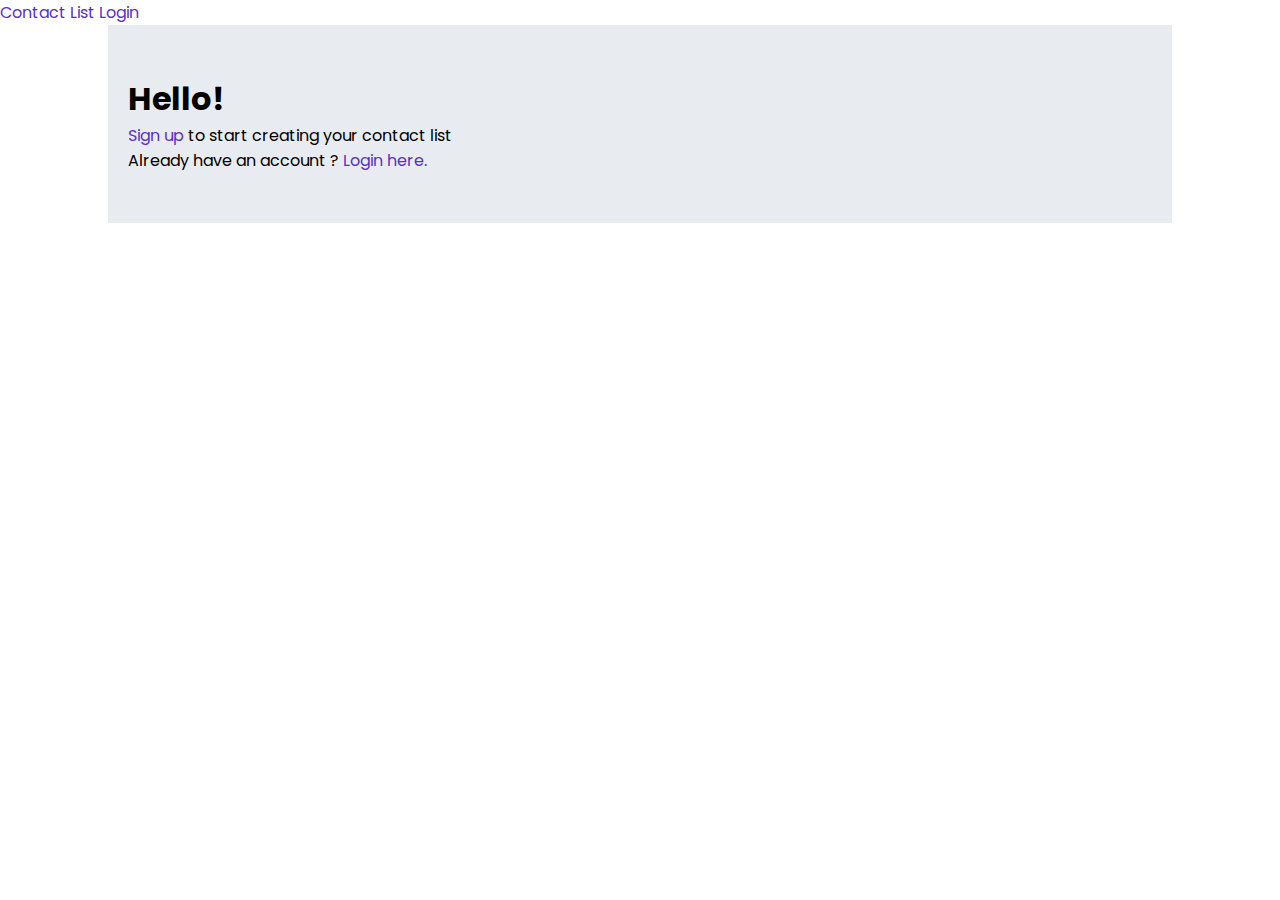
<file: index.html>
<!DOCTYPE html>
<html lang="en">
<head>
    <meta charset="UTF-8">
    <meta http-equiv="X-UA-Compatible" content="IE=edge">
    <meta name="viewport" content="width=device-width, initial-scale=1.0">
    <link href="https://cdn.jsdelivr.net/npm/bootstrap@5.1.3/dist/css/bootstrap.min.css" rel="stylesheet" integrity="sha384-1BmE4kWBq78iYhFldvKuhfTAU6auU8tT94WrHftjDbrCEXSU1oBoqyl2QvZ6jIW3" crossorigin="anonymous">
    <link rel="stylesheet" href="./assets/css/style.css">
    <title>Document</title>
</head>
<body class="">
    <nav class="navbar navbar-expand-lg navbar-dark bg-dark">
        <div class="container-fluid">
            <a class="navbar-brand" href="#">Contact List</a>
            <a href="./login.html" class="btn btn-dark d-flex">Login</a>
        </div>
      </nav>
      <div class="pres">
          <h1>Hello!</h1>
          <p><a href="signup.html">Sign up</a> to start creating your contact list</p>
          <p>Already have an account ? <a href="login.html">Login here.</a></p>
      </div>
    <script src="https://cdn.jsdelivr.net/npm/bootstrap@5.1.3/dist/js/bootstrap.bundle.min.js" integrity="sha384-ka7Sk0Gln4gmtz2MlQnikT1wXgYsOg+OMhuP+IlRH9sENBO0LRn5q+8nbTov4+1p" crossorigin="anonymous"></script>
</body>
</html>
</file>
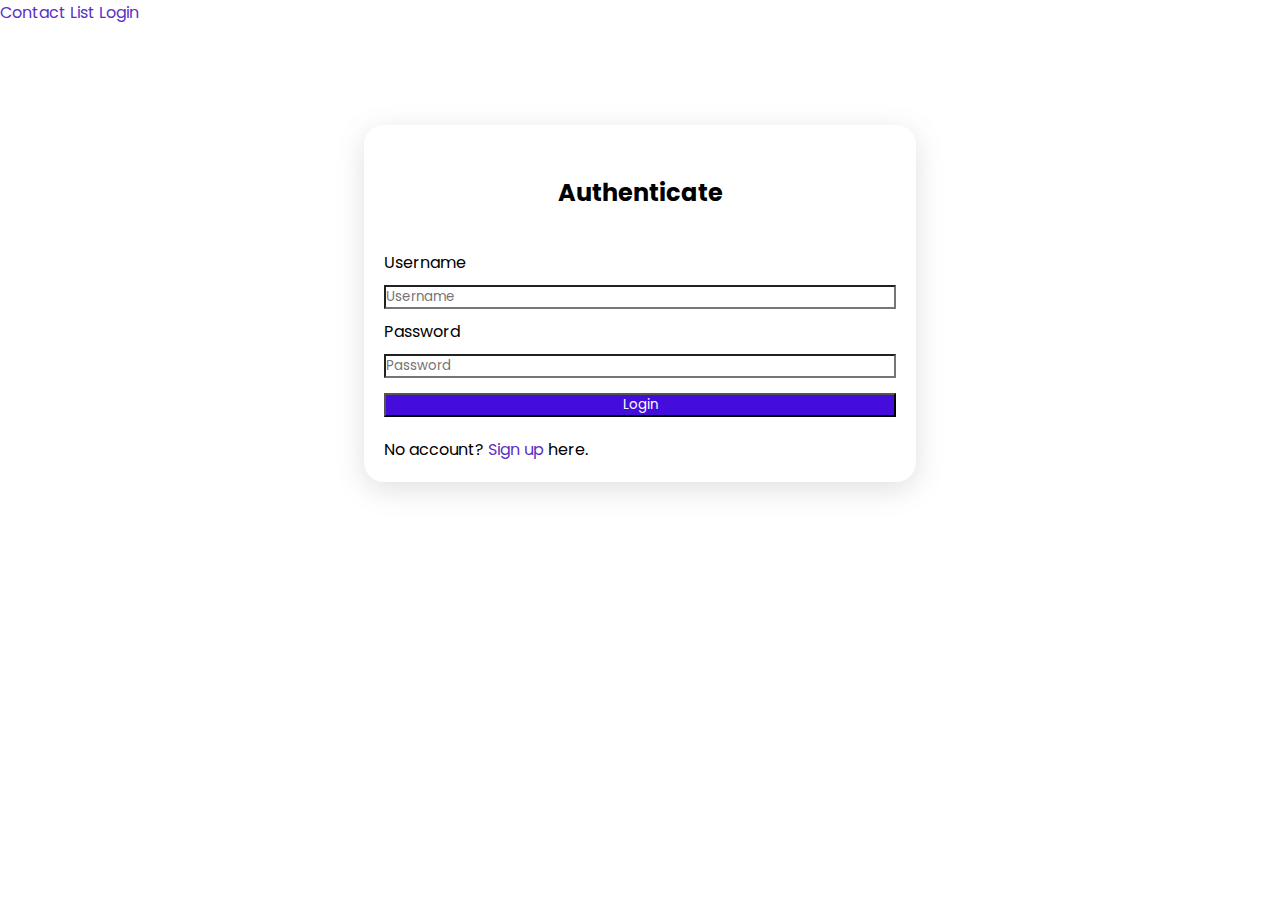
<file: login.html>
<!DOCTYPE html>
<html lang="en">
<head>
    <meta charset="UTF-8">
    <meta http-equiv="X-UA-Compatible" content="IE=edge">
    <meta name="viewport" content="width=device-width, initial-scale=1.0">
    <link href="https://cdn.jsdelivr.net/npm/bootstrap@5.1.3/dist/css/bootstrap.min.css" rel="stylesheet" integrity="sha384-1BmE4kWBq78iYhFldvKuhfTAU6auU8tT94WrHftjDbrCEXSU1oBoqyl2QvZ6jIW3" crossorigin="anonymous">
    <link rel="stylesheet" href="./assets/css/style.css">
    <title>Document</title>
</head>
<body class="">
    <nav class="navbar navbar-expand-lg navbar-dark bg-dark">
        <div class="container-fluid">
            <a class="navbar-brand" href="#">Contact List</a>
            <a href="./login.html" class="btn btn-dark d-flex">Login</a>
        </div>
      </nav>
      <div class="">
        <div class="login">
            <h2 class="tlogin">Authenticate</h2>
            <form id="loginform" action="">
                <div class="sec">
                    <label for="username">Username</label>
                    <input type="text" id="username" class="form-control" placeholder="Username" aria-label="Username" aria-describedby="addon-wrapping">
                    <p id="usernameError" class="invalid-feedback small"></p>    
                </div>
                <div class="sec">
                    <label for="password">Password</label>
                    <input type="password" id="password" class="form-control" placeholder="Password" aria-label="Password" aria-describedby="addon-wrapping">
                    <p id="passwordError" class="invalid-feedback small"></p>       
                </div>
                <div class="sec">
                    <input class="btn btn-sepcial" type="submit" value="Login" name="submit">
                </div>     
            </form>
            <p class="s13">No account? <a href="./signup.html">Sign up</a> here.</p>
        </div>
      </div>
    <script src="./assets/js/validation.js"></script>
    <script src="https://cdn.jsdelivr.net/npm/bootstrap@5.1.3/dist/js/bootstrap.bundle.min.js" integrity="sha384-ka7Sk0Gln4gmtz2MlQnikT1wXgYsOg+OMhuP+IlRH9sENBO0LRn5q+8nbTov4+1p" crossorigin="anonymous"></script>
</body>
</html>
</file>
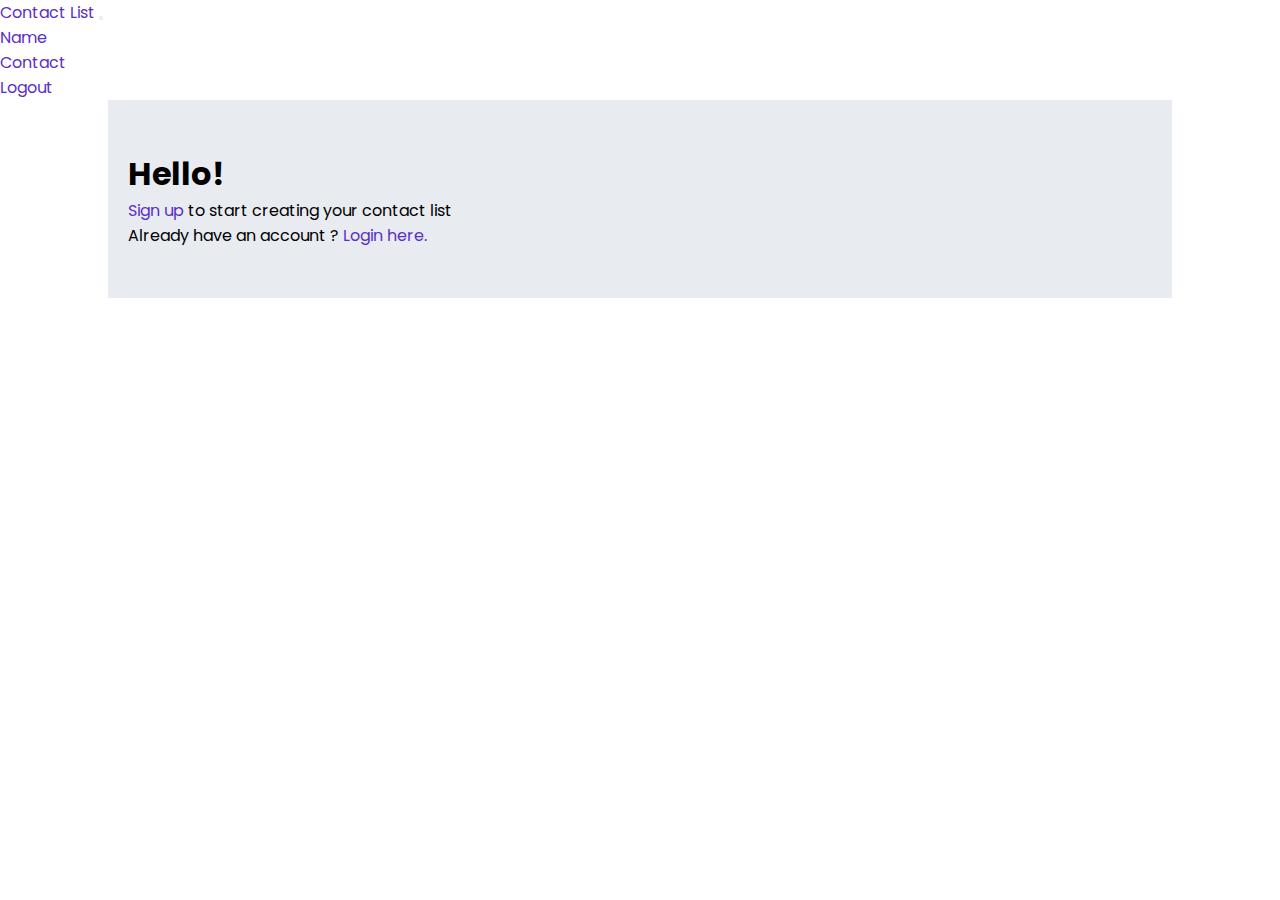
<file: profile.html>
<!DOCTYPE html>
<html lang="en">
<head>
    <meta charset="UTF-8">
    <meta http-equiv="X-UA-Compatible" content="IE=edge">
    <meta name="viewport" content="width=device-width, initial-scale=1.0">
    <link href="https://cdn.jsdelivr.net/npm/bootstrap@5.1.3/dist/css/bootstrap.min.css" rel="stylesheet" integrity="sha384-1BmE4kWBq78iYhFldvKuhfTAU6auU8tT94WrHftjDbrCEXSU1oBoqyl2QvZ6jIW3" crossorigin="anonymous">
    <link rel="stylesheet" href="./assets/css/style.css">
    <title>Document</title>
</head>
<body class="">
    <nav class="navbar navbar-expand-lg navbar-dark bg-dark">
        <div class="container-fluid">
          <a class="navbar-brand" href="#">Contact List</a>
          <button class="navbar-toggler" type="button" data-bs-toggle="collapse" data-bs-target="#navbarSupportedContent" aria-controls="navbarSupportedContent" aria-expanded="false" aria-label="Toggle navigation">
            <span class="navbar-toggler-icon"></span>
          </button>
          <div class="collapse navbar-collapse" id="navbarSupportedContent">
            <ul class="navbar-nav me-auto mb-2 mb-lg-0">
              <li class="nav-item">
                <a class="nav-link" aria-current="page" href="#">Name</a>
              </li>
              <li class="nav-item">
                <a class="nav-link" href="#">Contact</a>
              </li>
              <li class="nav-item">
                <a class="nav-link">Logout</a>
              </li>
            </ul>
          </div>
        </div>
      </nav>
      <div class="pres">
          <h1>Hello!</h1>
          <p><a href="signup.html">Sign up</a> to start creating your contact list</p>
          <p>Already have an account ? <a href="login.html">Login here.</a></p>
      </div>
    <script src="https://cdn.jsdelivr.net/npm/bootstrap@5.1.3/dist/js/bootstrap.bundle.min.js" integrity="sha384-ka7Sk0Gln4gmtz2MlQnikT1wXgYsOg+OMhuP+IlRH9sENBO0LRn5q+8nbTov4+1p" crossorigin="anonymous"></script>
</body>
</html>
</file>
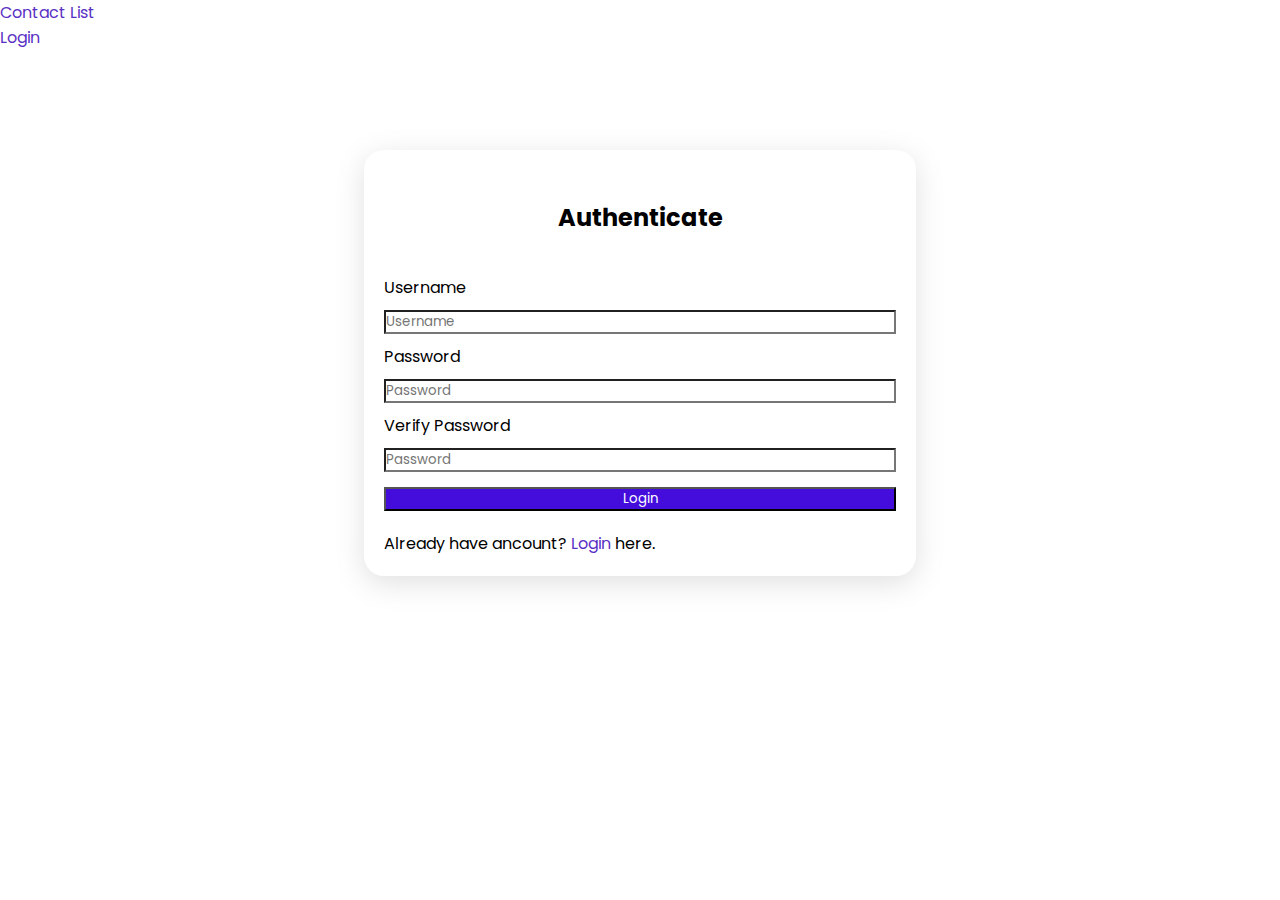
<file: signup.html>
<!DOCTYPE html>
<html lang="en">
<head>
    <meta charset="UTF-8">
    <meta http-equiv="X-UA-Compatible" content="IE=edge">
    <meta name="viewport" content="width=device-width, initial-scale=1.0">
    <link href="https://cdn.jsdelivr.net/npm/bootstrap@5.1.3/dist/css/bootstrap.min.css" rel="stylesheet" integrity="sha384-1BmE4kWBq78iYhFldvKuhfTAU6auU8tT94WrHftjDbrCEXSU1oBoqyl2QvZ6jIW3" crossorigin="anonymous">
    <link rel="stylesheet" href="./assets/css/style.css">
    <title>Document</title>
</head>
<body class="">
    <nav class="navbar navbar-expand-lg navbar-dark bg-dark">
        <div class="container-fluid">
          <a class="navbar-brand" href="#">Contact List</a>
            <div class="d-flex">
              <a class="btn btn-dark" href="./login.html">Login</a>
            </div>
          
        </div>
      </nav>
      <div class="">
        <div class="login">
            <h2 class="tlogin">Authenticate</h2>
            <form id="loginform" action="">
                <div class="sec">
                    <label for="username">Username</label>
                    <input type="text" id="username" class="form-control" placeholder="Username" aria-label="Username" aria-describedby="addon-wrapping">    
                    <p class="invalid-feedback" id="usernameError"></p>
                </div>
                <div class="sec">
                    <label for="password">Password</label>
                    <input type="password" id="password" class="form-control" placeholder="Password" aria-label="Password" aria-describedby="addon-wrapping">      
                    <p id="passwordError" class="invalid-feedback small"></p> 
                </div>
                <div class="sec">
                  <label for="verifypassword">Verify Password</label>
                  <input type="password" id="verifypassword" class="form-control" placeholder="Password" aria-label="Password" aria-describedby="addon-wrapping">      
                </div>
                <div class="sec">
                    <input class="btn btn-sepcial" type="submit" value="Login" name="submit" onclick="checkUsername();">
                </div>     
            </form>
            <p class="s13">Already have ancount? <a href="./login.html">Login</a> here.</p>
        </div>
      </div>
      <script src="./assets/js/validation2.js"></script>
    <script src="https://cdn.jsdelivr.net/npm/bootstrap@5.1.3/dist/js/bootstrap.bundle.min.js" integrity="sha384-ka7Sk0Gln4gmtz2MlQnikT1wXgYsOg+OMhuP+IlRH9sENBO0LRn5q+8nbTov4+1p" crossorigin="anonymous"></script>

    <script src="https://cdnjs.cloudflare.com/ajax/libs/jquery/3.6.0/jquery.min.js"></script>
    <script>


        function checkUsername()
        {
            $.ajax({
                url: "/Application-de-gestion-des-contacts/controllers/user.php?check",
                type: "POST",
                data:{
                    username: $("#username").val(),
                },
                success: function(result){
                    $("#usernameError").text(result);
                },
                error: function(html){
                    console.log('error');
                },
                complete: function(html){
                    console.log('complet');
                }
            });
        }
    </script>


  </body>
</html>
</file>
<file: assets/css/style.css>
@import url('https://fonts.googleapis.com/css2?family=Poppins:ital,wght@0,100;0,200;0,300;0,400;0,500;0,600;1,100;1,200;1,300;1,400;1,500&display=swap');
*{
    font-family: 'Poppins', sans-serif;
    padding: 0;
    margin: 0;
}
.pres{
    background-color: #e8ebf0;
    padding: 50px 20px 50px 20px ;
    width: 80%;
    margin: auto;
}
a{
    text-decoration: none;
    color: #5a2fc5;
}
.login{
    width: 40%;
    margin: auto;
    box-shadow: rgba(100, 100, 111, 0.2) 0px 7px 29px 0px;
    padding: 20px;
    margin-top: 100px;
    border-radius: 20px;
}
.tlogin{
    text-align: center;
    margin-top: 30px;
    margin-bottom: 30px;
}
.sec{
    display: flex;
    flex-direction: column;
}
input{
    background-color: #ffffff;
}
label{
    padding-top: 10px;
    padding-bottom: 10px;
}
.btn-sepcial{
    margin-top: 15px;
    background-color: #440ddc;
    color: #ffffff;
}
.s13{
    margin-top: 20px;
}
@media only screen and (max-width: 760px) {
    .login {
      width: 80%;
    }
  }
</file>
